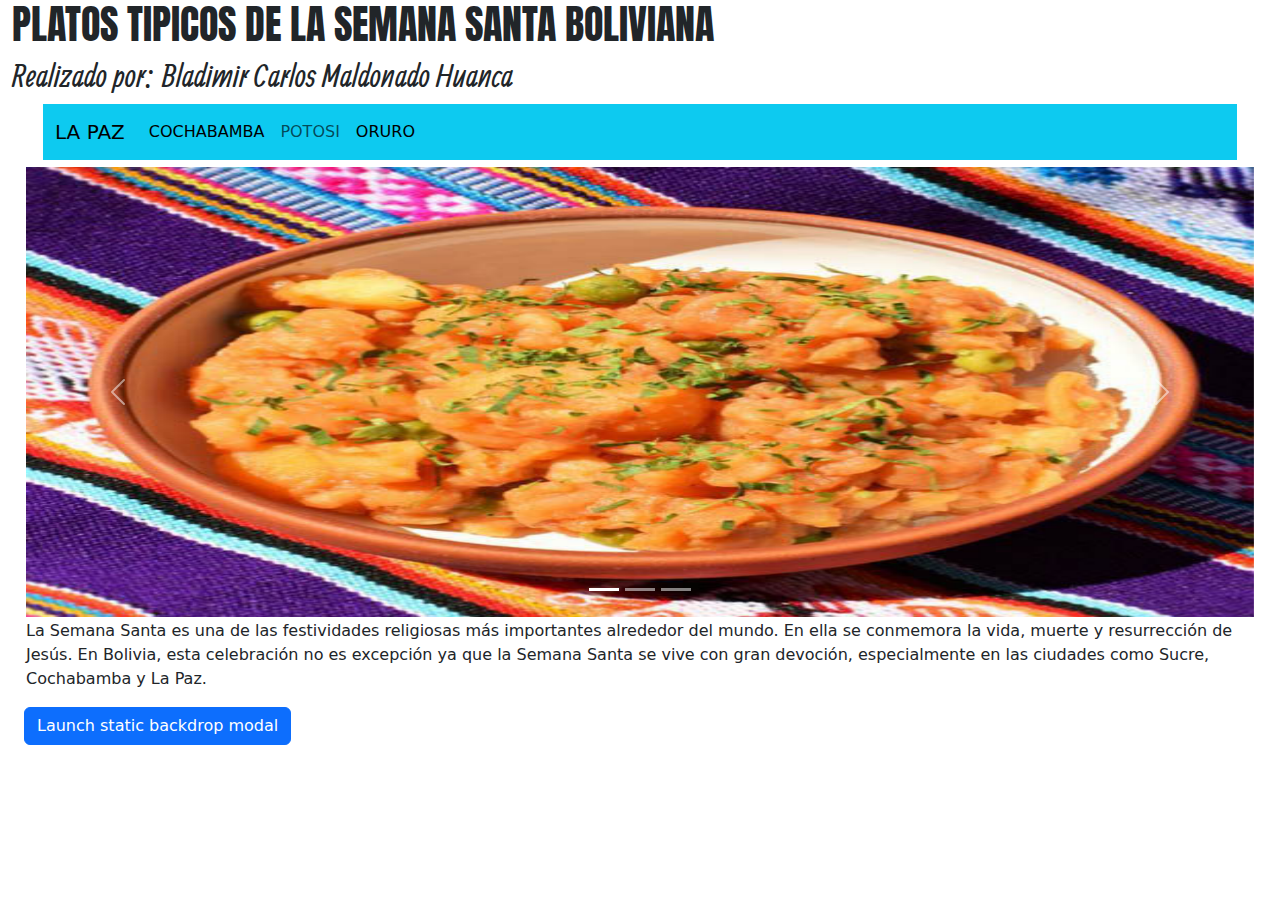
<file: index.html>
<!DOCTYPE html>
<html lang="en">
<head>
    <meta charset="UTF-8">
    <meta name="viewport" content="width=device-width, initial-scale=1.0">
    <link href="https://cdn.jsdelivr.net/npm/bootstrap@5.3.3/dist/css/bootstrap.min.css" rel="stylesheet" integrity="sha384-QWTKZyjpPEjISv5WaRU9OFeRpok6YctnYmDr5pNlyT2bRjXh0JMhjY6hW+ALEwIH" crossorigin="anonymous">
    <link rel="stylesheet" href="css/stilos.css">

    <link rel="preconnect" href="https://fonts.googleapis.com">
    <link rel="preconnect" href="https://fonts.gstatic.com" crossorigin>
    <link href="https://fonts.googleapis.com/css2?family=Anton&display=swap" rel="stylesheet">


    <link rel="preconnect" href="https://fonts.googleapis.com">
    <link rel="preconnect" href="https://fonts.gstatic.com" crossorigin>
    <link href="https://fonts.googleapis.com/css2?family=Allan:wght@400;700&family=Anton&display=swap" rel="stylesheet">


    <title>Document</title>
</head>
<body class="container-fluid">
    <h1 class="anton-regular ">PLATOS TIPICOS DE LA SEMANA SANTA BOLIVIANA</h1>
    <h2 class="allan-regular" class="allan-bold">Realizado por: Bladimir Carlos Maldonado Huanca</h2>

    <div class="container-fluid">
        <div class="row">
            <div class="col">
            <nav class="navbar navbar-expand-lg bg-info">
                <div class="container-fluid">
                  <button class="navbar-toggler" type="button" data-bs-toggle="collapse" data-bs-target="#navbarTogglerDemo01" aria-controls="navbarTogglerDemo01" aria-expanded="false" aria-label="Toggle navigation">
                    <span class="navbar-toggler-icon"></span>
                  </button>
                  <div class="collapse navbar-collapse" id="navbarTogglerDemo01">
                    <a class="navbar-brand" href="#">LA PAZ</a>
                    <ul class="navbar-nav me-auto mb-2 mb-lg-0">
                      <li class="nav-item">
                        <a class="nav-link active" aria-current="page" href="paginas/pag2.html">COCHABAMBA</a>
                      </li>
                      <li class="nav-item">
                        <a class="nav-link" href="paginas/pag3.html">POTOSI</a>
                      </li>
                      <li class="nav-item">
                        <a class="nav-link active" href="paginas/pag4.html">ORURO</a>
                      </li>
                    </ul>
                  </div>
                </div>
              </nav>
            </div>
          </div>
            <div class="col">
                <div id="carouselExampleIndicators" class="carousel slide" data-bs-ride="carousel">
                    <div class="carousel-indicators">
                      <button type="button" data-bs-target="#carouselExampleIndicators" data-bs-slide-to="0" class="active" aria-current="true" aria-label="Slide 1"></button>
                      <button type="button" data-bs-target="#carouselExampleIndicators" data-bs-slide-to="1" aria-label="Slide 2"></button>
                      <button type="button" data-bs-target="#carouselExampleIndicators" data-bs-slide-to="2" aria-label="Slide 3"></button>
                    </div>
                    <div class="carousel-inner">
                      <div class="carousel-item active">
                        <img src="img/img1.jpg" class="d-block w-100" height="450">
                    </div>
                      <div class="carousel-item">
                        <img src="img/img2.jpg" class="d-block w-100" height="450">
                      </div>
                      <div class="carousel-item">
                        <img src="img/img4.jpg" class="d-block w-100" height="450">
                      </div>
                    </div>
                    <button class="carousel-control-prev" type="button" data-bs-target="#carouselExampleIndicators" data-bs-slide="prev">
                      <span class="carousel-control-prev-icon" aria-hidden="true"></span>
                      <span class="visually-hidden">Previous</span>
                    </button>
                    <button class="carousel-control-next" type="button" data-bs-target="#carouselExampleIndicators" data-bs-slide="next">
                      <span class="carousel-control-next-icon" aria-hidden="true"></span>
                      <span class="visually-hidden">Next</span>
                    </button>
                  </div>
            </div>
            <div class="col">
                <p>La Semana Santa es una de las festividades religiosas más importantes alrededor del mundo. En ella se conmemora la vida, muerte y resurrección de Jesús. En Bolivia, esta celebración no es excepción ya que la Semana Santa se vive con gran devoción, especialmente en las ciudades como Sucre, Cochabamba y La Paz.<hic class="x"></hic></p>
            </div>
           
            <!-- Button trigger modal -->
<button type="button" class="btn btn-primary" data-bs-toggle="modal" data-bs-target="#staticBackdrop">
  Launch static backdrop modal
</button>

<!-- Modal -->
<div class="modal fade" id="staticBackdrop" data-bs-backdrop="static" data-bs-keyboard="false" tabindex="-1" aria-labelledby="staticBackdropLabel" aria-hidden="true">
  <div class="modal-dialog">
    <div class="modal-content">
      <div class="modal-header">
        <h1 class="modal-title fs-5" id="staticBackdropLabel">Modal title</h1>
        <button type="button" class="btn-close" data-bs-dismiss="modal" aria-label="Close"></button>
      </div>
      <div class="modal-body">
        ...
      </div>
      <div class="modal-footer">
        <button type="button" class="btn btn-secondary" data-bs-dismiss="modal">Close</button>
        <button type="button" class="btn btn-primary">Understood</button>
      </div>
    </div>
  </div>
</div>
    <script src="https://cdn.jsdelivr.net/npm/bootstrap@5.3.3/dist/js/bootstrap.bundle.min.js" integrity="sha384-YvpcrYf0tY3lHB60NNkmXc5s9fDVZLESaAA55NDzOxhy9GkcIdslK1eN7N6jIeHz" crossorigin="anonymous"></script>
</body>
</html>
</file>
<file: css/stilos.css>
.anton-regular {
    font-family: "Anton", sans-serif;
    font-weight: 400;
    font-style: normal;
  }
  .allan-regular {
    font-family: "Allan", serif;
    font-weight: 400;
    font-style: normal;
  }
  
  .allan-bold {
    font-family: "Allan", serif;
    font-weight: 700;
    font-style: normal;
  }

  .container{
    background: chocolate;
    height: 100px;
  }
 .container-fluid{
    /*background: fuchsia;
    height: 100px;*/
  }
  .row{
    /*background-color:aquamarine;*/
    margin: 5px;
  }
  .col{
    /*background-color: darkorange;*/
    margin: 2px;
  }
</file>
